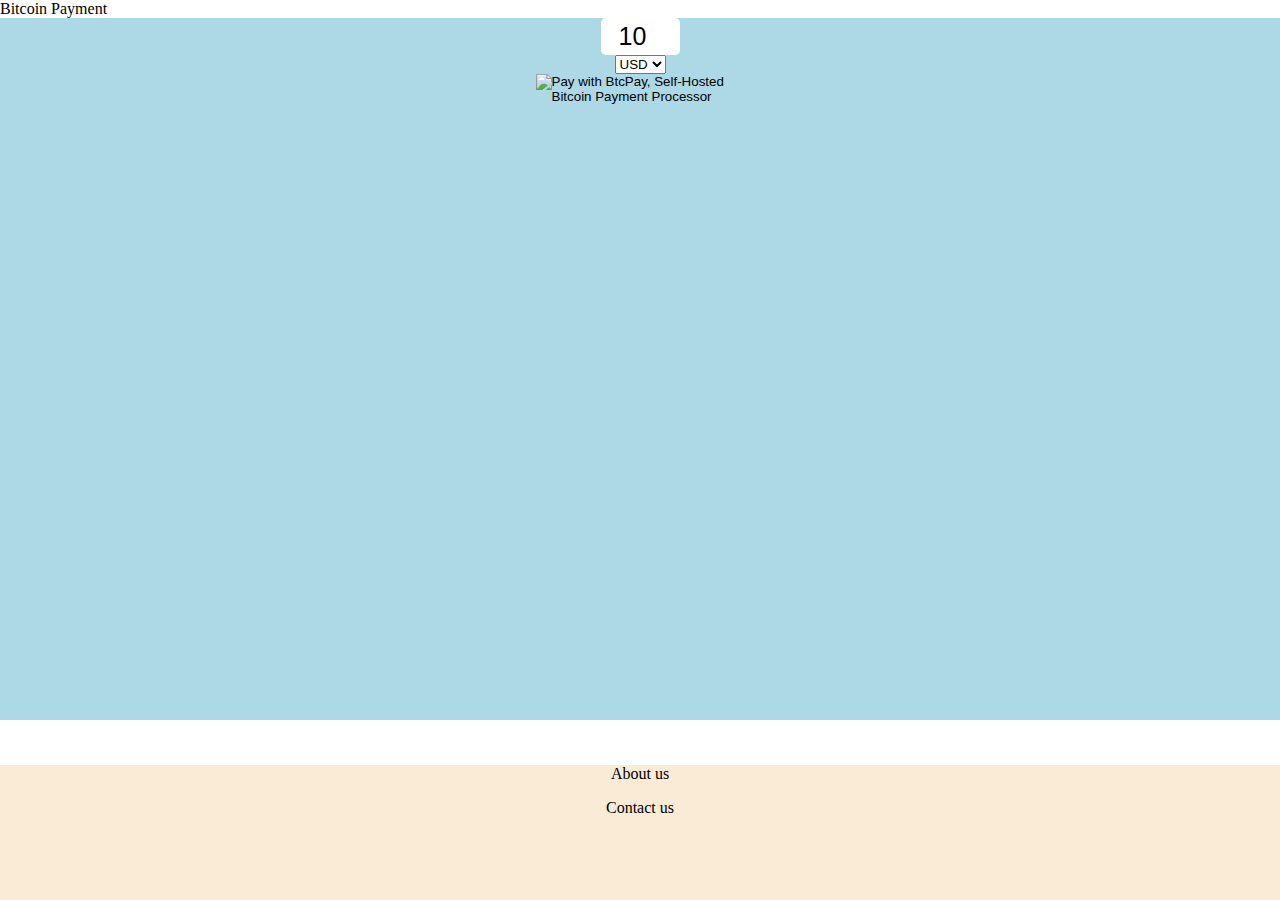
<file: index.html>
<!DOCTYPE html>
<html>
  <head>
    <link rel="stylesheet" href = "style.css"
    <title ></title>
  </div>
  </head>

<body>
  <div calss="container">
    <header class="header">
      Bitcoin Payment 
    </header>
    

    <div class = "payment"
  <main id="main">
<script>if(!window.btcpay){    var head = document.getElementsByTagName('head')[0];   var script = document.createElement('script');   script.src='https://mainnet.demo.btcpayserver.org/modal/btcpay.js';   script.type = 'text/javascript';   head.append(script);}function onBTCPayFormSubmit(event){    var xhttp = new XMLHttpRequest();    xhttp.onreadystatechange = function() {        if (this.readyState == 4 && this.status == 200) {            if(this.status == 200 && this.responseText){                var response = JSON.parse(this.responseText);                window.btcpay.showInvoice(response.invoiceId);            }        }    };    xhttp.open("POST", event.target.getAttribute('action'), true);    xhttp.send(new FormData( event.target ));}</script><style type="text/css"> .btcpay-form { display: inline-flex; align-items: center; justify-content: center; } .btcpay-form--inline { flex-direction: row; } .btcpay-form--block { flex-direction: column; } .btcpay-form--inline .submit { margin-left: 15px; } .btcpay-form--block select { margin-bottom: 10px; } .btcpay-form .btcpay-custom-container{ text-align: center; }.btcpay-custom { display: flex; align-items: center; justify-content: center; } .btcpay-form .plus-minus { cursor:pointer; font-size:25px; line-height: 25px; background: #DFE0E1; height: 30px; width: 45px; border:none; border-radius: 60px; margin: auto 5px; display: inline-flex; justify-content: center; } .btcpay-form select { -moz-appearance: none; -webkit-appearance: none; appearance: none; color: currentColor; background: transparent; border:1px solid transparent; display: block; padding: 1px; margin-left: auto; margin-right: auto; font-size: 11px; cursor: pointer; } .btcpay-form select:hover { border-color: #ccc; } #btcpay-input-price { -moz-appearance: none; -webkit-appearance: none; border: none; box-shadow: none; text-align: center; font-size: 25px; margin: auto; border-radius: 5px; line-height: 35px; background: #fff; } </style>
<form method="POST"  onsubmit="onBTCPayFormSubmit(event);return false"  action="https://mainnet.demo.btcpayserver.org/api/v1/invoices" id="btcpay-form btcpay-form--block">
  <input type="hidden" name="storeId" value="DYbQRxED6B3akYobhtwEYs8EgYi4Dq1CggszNQrn4mxh" />
  <input type="hidden" name="jsonResponse" value="true" />
  <div class="btcpay-custom-container">
    <div class="btcpay-custom">
      <input id="btcpay-input-price" name="price" type="number" min="0" max="1000" step="1" value="10" style="width: 3em;" oninput="event.preventDefault();isNaN(event.target.value) || event.target.value <= 0 ? document.querySelector('#btcpay-input-price').value = 10 : event.target.value"  />
    </div>
    <select name="currency">
      <option value="USD" selected>USD</option>
      <option value="GBP">GBP</option>
      <option value="EUR">EUR</option>
      <option value="BTC">BTC</option>
    </select>
  </div>
  <input type="image" class="submit" name="submit" src="https://mainnet.demo.btcpayserver.org/img/paybutton/pay.svg" style="width:209px" alt="Pay with BtcPay, Self-Hosted Bitcoin Payment Processor">
</form>
</div>
</main>
</div>

<footer id="footer">
  <a href="https://www.block-11.com/">About us</a>
  <p> Contact us</p>

  

</footer>

</body>
</html>
</file>
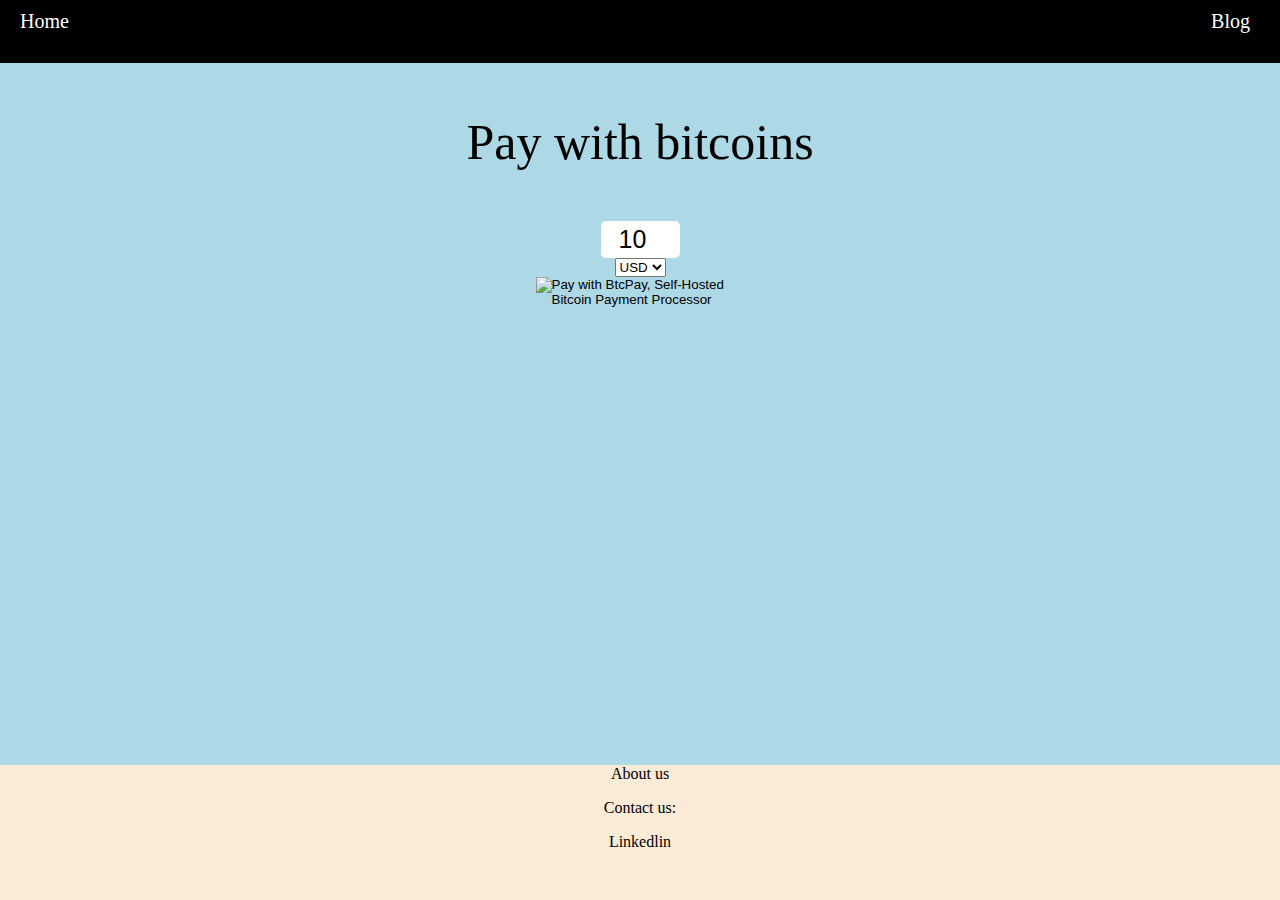
<file: home.html>
<!DOCTYPE html>
<html>
    <link rel="stylesheet" href = "style.css"
    <title ></title>

    <div id="header">
    <div id="home">
      <a href="https://www.block-11.com/">Home</a>
    </div>

    <div id= "right"> 
      <a href="https://www.block-11.com/blog">Blog</a>
    </div>
  </div>

<body>
<main id="main">
  <div id = "slogan">
    <p>
      Pay with bitcoins
    </p>
  </div>
<script>if(!window.btcpay){    var head = document.getElementsByTagName('head')[0];   var script = document.createElement('script');   script.src='https://mainnet.demo.btcpayserver.org/modal/btcpay.js';   script.type = 'text/javascript';   head.append(script);}function onBTCPayFormSubmit(event){    var xhttp = new XMLHttpRequest();    xhttp.onreadystatechange = function() {        if (this.readyState == 4 && this.status == 200) {            if(this.status == 200 && this.responseText){                var response = JSON.parse(this.responseText);                window.btcpay.showInvoice(response.invoiceId);            }        }    };    xhttp.open("POST", event.target.getAttribute('action'), true);    xhttp.send(new FormData( event.target ));}</script><style type="text/css"> .btcpay-form { display: inline-flex; align-items: center; justify-content: center; } .btcpay-form--inline { flex-direction: row; } .btcpay-form--block { flex-direction: column; } .btcpay-form--inline .submit { margin-left: 15px; } .btcpay-form--block select { margin-bottom: 10px; } .btcpay-form .btcpay-custom-container{ text-align: center; }.btcpay-custom { display: flex; align-items: center; justify-content: center; } .btcpay-form .plus-minus { cursor:pointer; font-size:25px; line-height: 25px; background: #DFE0E1; height: 30px; width: 45px; border:none; border-radius: 60px; margin: auto 5px; display: inline-flex; justify-content: center; } .btcpay-form select { -moz-appearance: none; -webkit-appearance: none; appearance: none; color: currentColor; background: transparent; border:1px solid transparent; display: block; padding: 1px; margin-left: auto; margin-right: auto; font-size: 11px; cursor: pointer; } .btcpay-form select:hover { border-color: #ccc; } #btcpay-input-price { -moz-appearance: none; -webkit-appearance: none; border: none; box-shadow: none; text-align: center; font-size: 25px; margin: auto; border-radius: 5px; line-height: 35px; background: #fff; } </style>
<form method="POST"  onsubmit="onBTCPayFormSubmit(event);return false"  action="https://mainnet.demo.btcpayserver.org/api/v1/invoices" id="btcpay-form btcpay-form--block">
  <input type="hidden" name="storeId" value="DYbQRxED6B3akYobhtwEYs8EgYi4Dq1CggszNQrn4mxh" />
  <input type="hidden" name="jsonResponse" value="true" />
  <div class="btcpay-custom-container">
    <div class="btcpay-custom">
      <input id="btcpay-input-price" name="price" type="number" min="0" max="1000" step="1" value="10" style="width: 3em;" oninput="event.preventDefault();isNaN(event.target.value) || event.target.value <= 0 ? document.querySelector('#btcpay-input-price').value = 10 : event.target.value"  />
    </div>
    <select name="currency">
      <option value="USD" selected>USD</option>
      <option value="GBP">GBP</option>
      <option value="EUR">EUR</option>
      <option value="BTC">BTC</option>
    </select>
  </div>
  <input type="image" class="submit" name="submit" src="https://mainnet.demo.btcpayserver.org/img/paybutton/pay.svg" style="width:209px" alt="Pay with BtcPay, Self-Hosted Bitcoin Payment Processor">
</form>
</div>
</main>

<footer id="footer">
  <a href="https://www.block-11.com/about-us">About us</a>
  <p>Contact us:</p>
  <a href="https://www.linkedin.com/company/block11-blockchain/">Linkedlin</a>
</footer>

</body>
</html>
</file>
<file: style.css>
html {
  font-size: 100%;
  box-sizing: border-box;
}

body {
  font: 1.6 rem;
  height: 100vh;
  margin: 0;
}

#header {
  background-color: black;
  height: 7%;
  color: white;
}
#home {
  display: inline-block;
  align-items: center;
  color: white;
  font-size: 20px;
  padding: 10px;
  text-align: left;
  margin-left: 10px;
}

#right {
  display: inline-block;
  align-items: center;
  font-size: 20px;
  margin-top: 10px;
  margin-right: 30px;
  float: right;
}
a {
  color: white; /* for browsers that don't support 'inherit' as a color value */
  color: inherit;
  text-decoration: none;
}

#main {
  width: 100%;
  font: 1.6 rem;
  height: 78%;
  margin: 0;
  background-color: lightblue;
  text-align: center;
  position: absolute;
}

#slogan {
  font-size: 50px;
}

#footer {
  width: 100%;
  height: 15%;
  background-color: antiquewhite;
  text-align: center;
  position: absolute;
  bottom: 0px;
}
</file>
